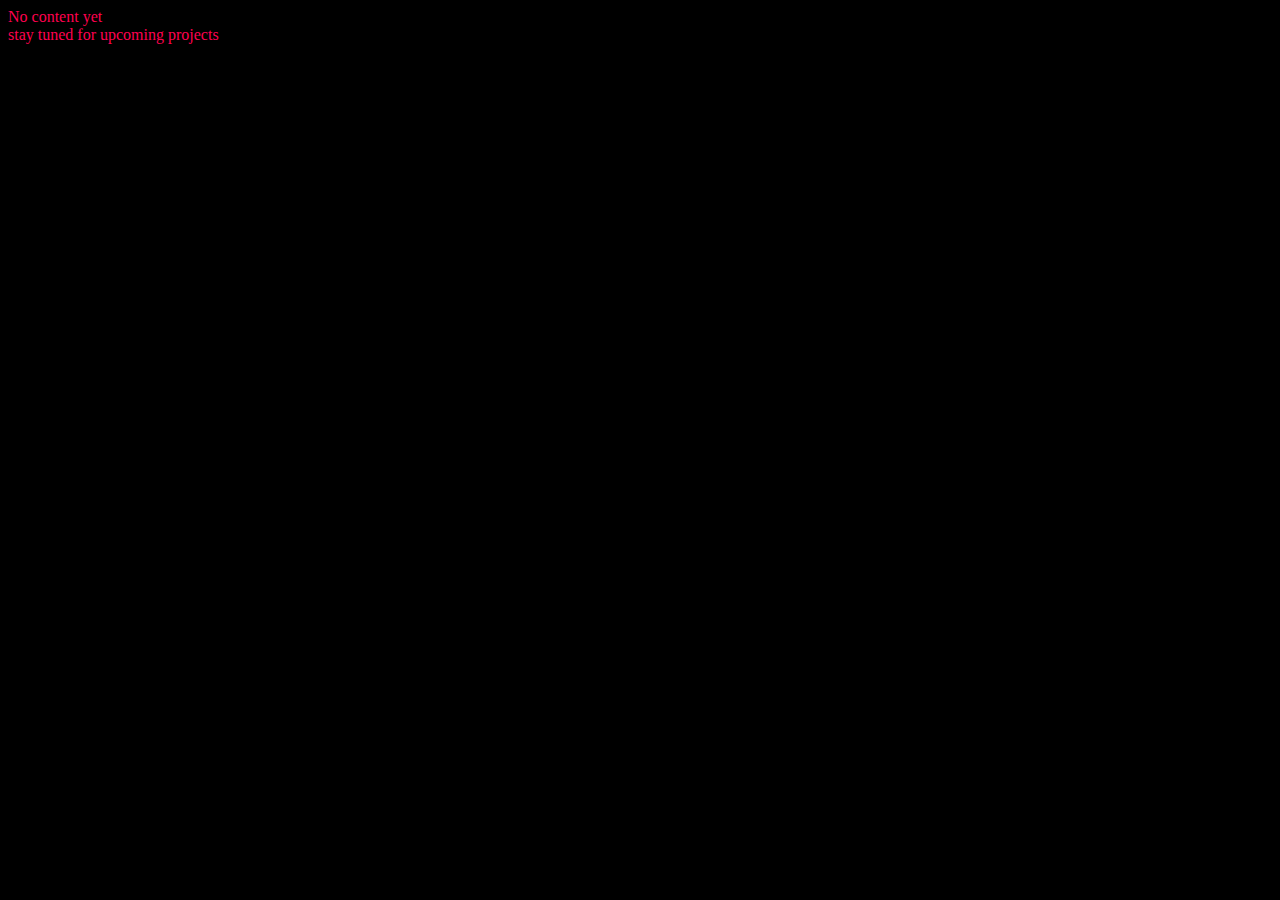
<file: nothing.html>
<html>
    <div class="Nothing-rr">
        <p href="#" style="color:#ff004f" font size="200000">No content yet<i class="fa-solid fa-heart"></i><br> stay tuned for upcoming projects</p> 
    </div>
    <body>
        <body bgcolor="black"></body>
    </body>
</html>
</file>
